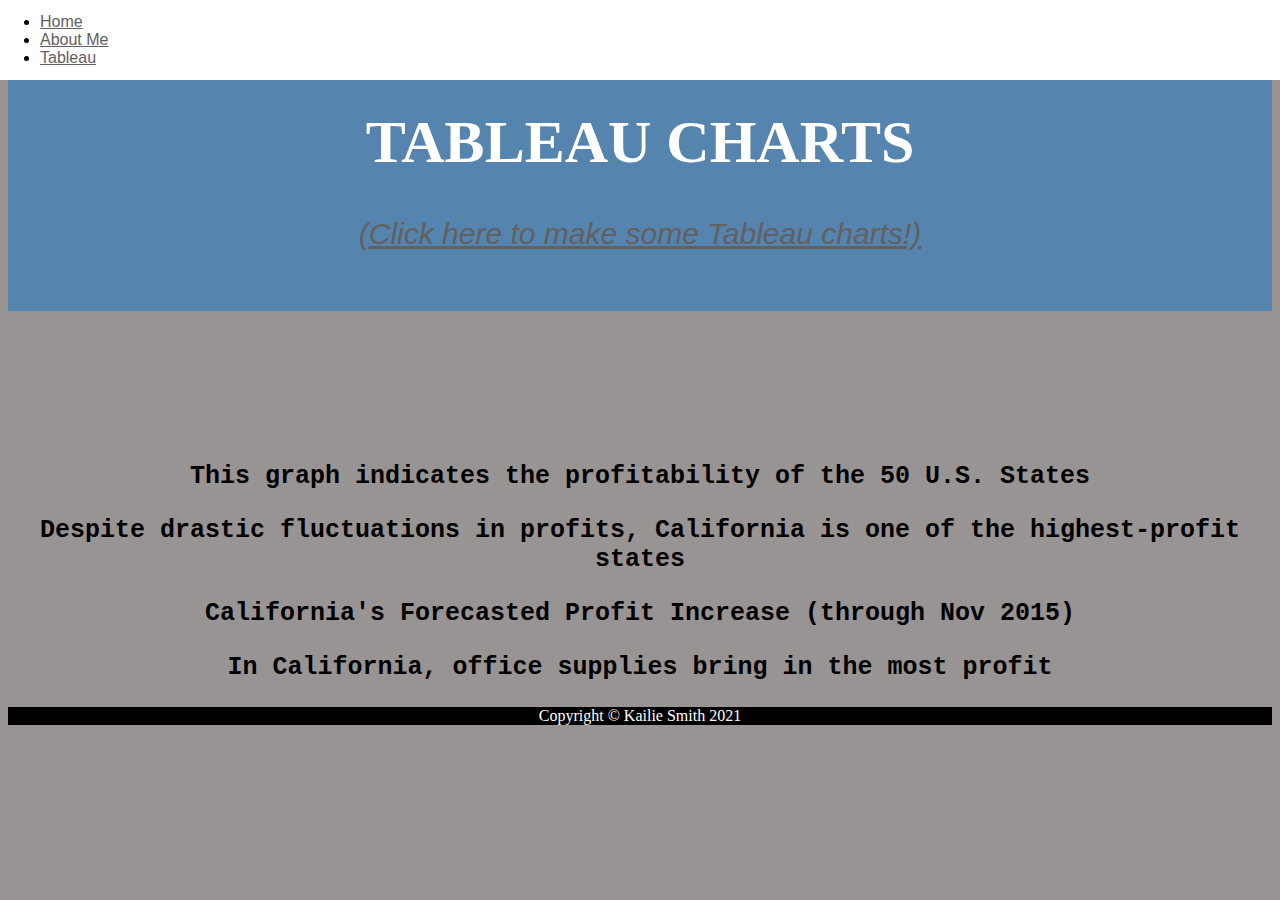
<file: html/tableau.html>
<!-- Kailie Smith 12/9/21 -->
<!DOCTYPE html>
<html>
  <head>
      <title>Kailie Smith's - Tableau</title>
    <link href="../styles/bootstyles.css"  rel="stylesheet"/>
  </head>

  <body class="backgroundcolor">

    <!-- Navigation -->
    <nav class="navbar">
        <ul>
          <li class="nav-item"><a class= "links" href="../index.html">Home</a></li>
          <li class="nav-item"><a class="links" href="aboutme.html">About Me</a></li>
          <li class="nav-item"><a class="links" href="#">Tableau</a></li>
        </ul>
    </nav>

    <!-- Header -->
    <header class=>
      <div class="header cursive">
        <h1>TABLEAU CHARTS</h1>
        <a class="links custom" href="https://www.tableau.com/" target="_blank" title="Tableau Website"> (Click here to make some Tableau charts!)</a>
      </div>
  </header>

    <br>
    <br>
    <br>
    <br>
    <br>
    <br>
    <br>
   
    <!-- Tableau Charts  -->

    <div  class='tableauPlaceholder tabsize' class= 'box' id='viz1639009358574' style='position: relative'><noscript><a href='#'><img alt='Tableau Chart 1 ' src='https:&#47;&#47;public.tableau.com&#47;static&#47;images&#47;Ta&#47;TableauChart1_16390059454490&#47;Sheet1&#47;1_rss.png' style='border: none' /></a></noscript><object class='tableauViz'  style='display:none;'><param name='host_url' value='https%3A%2F%2Fpublic.tableau.com%2F' /> <param name='embed_code_version' value='3' /> <param name='site_root' value='' /><param name='name' value='TableauChart1_16390059454490&#47;Sheet1' /><param name='tabs' value='no' /><param name='toolbar' value='yes' /><param name='static_image' value='https:&#47;&#47;public.tableau.com&#47;static&#47;images&#47;Ta&#47;TableauChart1_16390059454490&#47;Sheet1&#47;1.png' /> <param name='animate_transition' value='yes' /><param name='display_static_image' value='yes' /><param name='display_spinner' value='yes' /><param name='display_overlay' value='yes' /><param name='display_count' value='yes' /><param name='language' value='en-US' /></object></div>                <script type='text/javascript'>                    var divElement = document.getElementById('viz1639009358574');                    var vizElement = divElement.getElementsByTagName('object')[0];                    vizElement.style.width='100%';vizElement.style.height=(divElement.offsetWidth*0.75)+'px';                  var scriptElement = document.createElement('script');                    scriptElement.src = 'https://public.tableau.com/javascripts/api/viz_v1.js';                    vizElement.parentNode.insertBefore(scriptElement, vizElement);                </script>
      <p class= "center bold captionsize captionstyle">
      This graph indicates the profitability of the 50 U.S. States 
      </p>
    <div class='tableauPlaceholder tabsize' id='viz1639009410511' style='position: relative'><noscript><a href='#'><img alt='Tableau Chart 2 ' src='https:&#47;&#47;public.tableau.com&#47;static&#47;images&#47;Ta&#47;TableauChart2_16390079618450&#47;Sheet2&#47;1_rss.png' style='border: none' /></a></noscript><object class='tableauViz'  style='display:none;'><param name='host_url' value='https%3A%2F%2Fpublic.tableau.com%2F' /> <param name='embed_code_version' value='3' /> <param name='site_root' value='' /><param name='name' value='TableauChart2_16390079618450&#47;Sheet2' /><param name='tabs' value='no' /><param name='toolbar' value='yes' /><param name='static_image' value='https:&#47;&#47;public.tableau.com&#47;static&#47;images&#47;Ta&#47;TableauChart2_16390079618450&#47;Sheet2&#47;1.png' /> <param name='animate_transition' value='yes' /><param name='display_static_image' value='yes' /><param name='display_spinner' value='yes' /><param name='display_overlay' value='yes' /><param name='display_count' value='yes' /><param name='language' value='en-US' /></object></div>                <script type='text/javascript'>                    var divElement = document.getElementById('viz1639009410511');                    var vizElement = divElement.getElementsByTagName('object')[0];                    vizElement.style.width='100%';vizElement.style.height=(divElement.offsetWidth*0.75)+'px';                    var scriptElement = document.createElement('script');                    scriptElement.src = 'https://public.tableau.com/javascripts/api/viz_v1.js';                    vizElement.parentNode.insertBefore(scriptElement, vizElement);                </script>
      <p class= "center bold captionsize captionstyle">
      Despite drastic fluctuations in profits, California is one of the highest-profit states 
      </p>
    <div class='tableauPlaceholder tabsize' id='viz1639009440591' style='position: relative'><noscript><a href='#'><img alt='Tableau Chart 3 ' src='https:&#47;&#47;public.tableau.com&#47;static&#47;images&#47;Ta&#47;TableauChart4_16390060070200&#47;Sheet3&#47;1_rss.png' style='border: none' /></a></noscript><object class='tableauViz'  style='display:none;'><param name='host_url' value='https%3A%2F%2Fpublic.tableau.com%2F' /> <param name='embed_code_version' value='3' /> <param name='site_root' value='' /><param name='name' value='TableauChart4_16390060070200&#47;Sheet3' /><param name='tabs' value='no' /><param name='toolbar' value='yes' /><param name='static_image' value='https:&#47;&#47;public.tableau.com&#47;static&#47;images&#47;Ta&#47;TableauChart4_16390060070200&#47;Sheet3&#47;1.png' /> <param name='animate_transition' value='yes' /><param name='display_static_image' value='yes' /><param name='display_spinner' value='yes' /><param name='display_overlay' value='yes' /><param name='display_count' value='yes' /><param name='language' value='en-US' /></object></div>                <script type='text/javascript'>                    var divElement = document.getElementById('viz1639009440591');                    var vizElement = divElement.getElementsByTagName('object')[0];                    vizElement.style.width='100%';vizElement.style.height=(divElement.offsetWidth*0.75)+'px';                    var scriptElement = document.createElement('script');                    scriptElement.src = 'https://public.tableau.com/javascripts/api/viz_v1.js';                    vizElement.parentNode.insertBefore(scriptElement, vizElement);                </script>
      <p class= "center bold captionsize captionstyle">
      California's Forecasted Profit Increase (through Nov 2015)
      </p>
    <div class='tableauPlaceholder tabsize' id='viz1639009468165' style='position: relative'><noscript><a href='#'><img alt='Tableau Chart 4 ' src='https:&#47;&#47;public.tableau.com&#47;static&#47;images&#47;Ta&#47;TableauChart3_16390059904310&#47;Sheet4&#47;1_rss.png' style='border: none' /></a></noscript><object class='tableauViz'  style='display:none;'><param name='host_url' value='https%3A%2F%2Fpublic.tableau.com%2F' /> <param name='embed_code_version' value='3' /> <param name='site_root' value='' /><param name='name' value='TableauChart3_16390059904310&#47;Sheet4' /><param name='tabs' value='no' /><param name='toolbar' value='yes' /><param name='static_image' value='https:&#47;&#47;public.tableau.com&#47;static&#47;images&#47;Ta&#47;TableauChart3_16390059904310&#47;Sheet4&#47;1.png' /> <param name='animate_transition' value='yes' /><param name='display_static_image' value='yes' /><param name='display_spinner' value='yes' /><param name='display_overlay' value='yes' /><param name='display_count' value='yes' /><param name='language' value='en-US' /></object></div>                <script type='text/javascript'>                    var divElement = document.getElementById('viz1639009468165');                    var vizElement = divElement.getElementsByTagName('object')[0];                    vizElement.style.width='100%';vizElement.style.height=(divElement.offsetWidth*0.75)+'px';                 var scriptElement = document.createElement('script');                    scriptElement.src = 'https://public.tableau.com/javascripts/api/viz_v1.js';                    vizElement.parentNode.insertBefore(scriptElement, vizElement);                </script>
      <p class= "center bold captionsize captionstyle">
      In California, office supplies bring in the most profit
      </p>

    <!-- Footer -->
  
    <div class="footer">
      <p><div class="small text-center text-muted fst-italic">Copyright &copy; Kailie Smith 2021</div></p>
    </div>
      
  </body>
</html>
</file>
<file: styles/bootstyles.css>
.links {
    color:rgb(99, 96, 96);
    font-family:Arial, Helvetica, sans-serif;
}

.tabsize {
    left: 10 px;
    right: 10 px;
    border:  black;
}

.center {
    text-align: center;
}

.backgroundcolor {
    background-color: rgb(153, 148, 148);
}

.bold {
    font-weight: bold;
}

.navbar {
    background-color: white;
    position: fixed;
    top: 0;
    left: 0;
    right: 0;
    height: 80px;
    display: flex;
    align-items: center;
}
  
.footer {
    position: bottom;
    left: 0;
    bottom: 0;
    width: 100%;
    background-color: black;
    color: white;
    text-align: center;
}

.header {
    padding: 60px;
    text-align: center;
    background: rgb(85, 132, 175);
    color: white;
    font-size: 30px;
  }

  .captionsize {
    font-size: 25px
  }

  .custom {
    font-style: italic;
}

.cursive {
    font-family: cursive;
}

.captionstyle {
    font-family: "Courier New", Courier, monospace;
}
</file>
